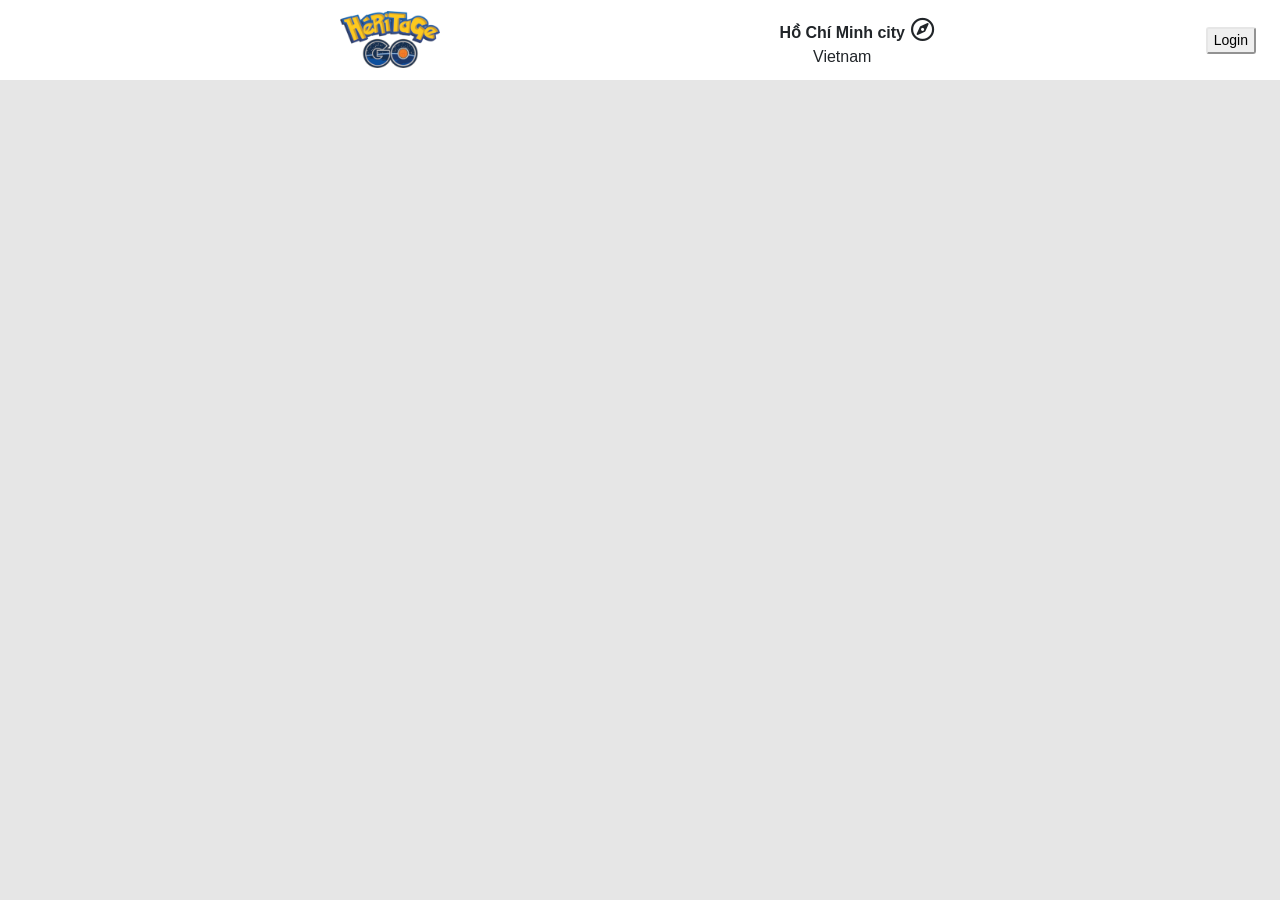
<file: heritage_go/index.html>
<!doctype html>
<html lang="en">
<head>
    <meta charset="UTF-8">
    <meta name="viewport"
          content="width=device-width, user-scalable=no, initial-scale=1.0, maximum-scale=1.0, minimum-scale=1.0">
    <meta http-equiv="X-UA-Compatible" content="ie=edge">
    <title>Héritage GO</title>
    <meta name="description" content="Héritage GO is the community for heritage lovers.">
    <link rel="shortcut icon" href="img/favicon-16x16.png" type="image/x-icon">
    <!--Font awsome-->
    <link rel="stylesheet" href="https://use.fontawesome.com/releases/v5.7.0/css/all.css"
    integrity="sha384-lZN37f5QGtY3VHgisS14W3ExzMWZxybE1SJSEsQp9S+oqd12jhcu+A56Ebc1zFSJ" crossorigin="anonymous">
    <!-- Latest compiled and minified CSS -->
    <link rel="stylesheet" href="https://maxcdn.bootstrapcdn.com/bootstrap/4.3.1/css/bootstrap.min.css">
    <!-- jQuery library -->
    <script src="https://ajax.googleapis.com/ajax/libs/jquery/3.4.1/jquery.min.js"></script>
    <!-- Popper JS -->
    <script src="https://cdnjs.cloudflare.com/ajax/libs/popper.js/1.14.7/umd/popper.min.js"></script>
    <!-- Latest compiled JavaScript -->
    <script src="https://maxcdn.bootstrapcdn.com/bootstrap/4.3.1/js/bootstrap.min.js"></script>
    <!--Main js-->
    <script src="./js/main.js"></script>
    <!--jquery-->
    <script src="https://code.jquery.com/jquery-3.3.1.min.js"
            integrity="sha384-tsQFqpEReu7ZLhBV2VZlAu7zcOV+rXbYlF2cqB8txI/8aZajjp4Bqd+V6D5IgvKT"
            crossorigin="anonymous"></script>
    <script src="./js/heritagego-service.1.0.0.js"></script>
    <!--Custom css-->
    <link rel="stylesheet" href="./css/main.css" /></link>
</head>
<body>
<header>
    <div></div>
    <div class="header__center">
        <!-- logo image -->
        <div class="header__logo">
            <img src="./img/heritagego_logo_128x73.png" alt="Héritage GO logo" class="header__logo__img">
        </div>
        <!-- text area -->
        <div class="header__area">
            <div class="header__name">
                <p><strong>Hồ Chí Minh city</strong></p>
                <p>Vietnam</p>
            </div>
            <!-- Compass -->
            <div class="header__compass"><i class="far fa-compass"></i></div>
        </div>
    </div>
    <div>
        <!-- Login Button -->
        <button type="button" class="login-button" data-toggle="modal" data-target="#login-screen">Login</button>
    </div>
</header>
<main>
    <!--Photo layout -->
    <div class="photo-layout" id="defaultPost" hidden>
        <!-- header -->
        <div class="layout-header">
            <!--Avatar image-->
            <img src="./mockup/mockup_avatar.png" alt="layout-avatar" class="avatar">
            <!--Image caption-->
            <div class="text-layout">
                <div class="text-info">
                    <p class="photo-text">
                        248A Nơ Trang Long, Phường 12, Bình Thạnh, Hồ Chí Minh 123 123 123 123 123 123 123 123
                    </p>
                    <form class="post-new-text" style="display:none">
                        <input type="text" class="form-control">
                    </form>
                    <button type="button" class="translate-icon post-translate translate-icon-shake translate-icon-noborder translate-button" id="translation" data-toggle="dropdown" aria-haspopup="true" aria-expanded="false">
                        <img src="./img/translate.png" alt="translation" class="translation">
                    </button>
                    <div class="dropdown-menu language-choice" aria-labelledby="dropdownMenuButton">
                        <a class="dropdown-item" href="#">English</a>
                        <a class="dropdown-item" href="#">France</a>
                        <a class="dropdown-item" href="#">Vietnamese</a>
                    </div>
                </div>
                <!--photo location and time-->
                <div class="text-time-location">
                    <div class="mr-4 photo-loc-time">
                        <i class="fas fa-map-marker-alt"></i> 
                        <span class="photo-area-name">Sai Gon Viet Nam</span>
                    </div>
                    <div class="photo-loc-time">
                       <i class="far fa-clock"></i> 
                       <spa class="photo-time">1965</span>
                    </div>
                </div>
            </div>
        </div>
        <!-- heritage images-->
        <img class="heritage-image" src="./img/maplestory-black-heaven.jpg" alt="">
        <!---->
        <div class="photo-widget">
            <div class="number-info">
                    <i class="fas fa-heart"></i><span class="count-like"></span>
            </div>
            <div class="number-info">
                <i class="fas fa-comment"></i><span class="count-comment"></span>
            </div>
            <div class="number-info">
                <i class="fas fa-camera"></i><span class="count-view"></span>
            </div>
            <div class="ml-auto photo-bookmark">
                <i class="fas fa-bookmark"></i><span class="check-bookmark"></span>
            </div>
        </div>
        <!--Photo comment section-->
        <div class="comment-section">
            <div class="input-place">
                <input type="text" class="form-control" placeholder="Write a comment">
                <button class="send-button">
                    <i class="fas fa-paper-plane"></i>
                </button>
            </div>
        </div>
    </div>
</main>
<!-- Login Modal -->
<div class="modal" id="login-screen">
    <div class="modal-content">
        <div class="modal-header">
            <h2 class="form-signin-heading">Log in</h2>
            <button type="button" class="close" data-dismiss="modal">&times;</button>
        </div>
        <div class="modal-body">
            <!--Login form-->
            <div class="modal-form">
                <input type="text" id="name" class="form-control" required>
                <label class="form-input" for="name"><b>Email address</b></label>
            </div>
            <!--password-->
            <div class="modal-form">
                <input type="password" id="password" class="form-control" required>              
                <label class="form-input" for="password"><b>Password</b></label>
                <button class="btn btn-light btn--showpassword" type="submit" onclick="show_password()">
                    <i class="fas fa-lock" id="password_button"></i>
                </button>
            </div>
        </div>     
        <div class="modal-footer"> 
            <button class="btn btn-lg btn-primary btn-block" type="submit">Login</button>
        </div> 
    </div>
</div>
</body>
</html>
</file>
<file: heritage_go/css/main.css>
body {
  background-color: #e6e6e6;
  font-family: Arial;
}

header {
    border: none;
    background-color: #ffffff;
    display: flex;
    align-items: center;
    width: 100%;
    height: 80px;
    position: fixed;
    z-index: 10;
    top: 0px;
}

header > div {
    flex: 1 1 0;
}

.header__center {
    flex: 0 1 600px;
    display: flex;
    justify-content: space-between;
}

.header__area {
    display: flex;
    align-items: first baseline;
}
.header__area p {
    margin: 0;
    text-align: center;
}


/* Heritage go logo */
.header__logo__img {
    background-color:white;
    height: auto;
    width: 100px;
    /* Transformation */
    transition: all .2s ease-out;
    transition-duration: 100ms;
    transform-origin: center;
    margin: auto;
}
.header__logo__img:hover {
    transform: scale(1.1)
}

/* Compass logo */
.fa-compass {
    font-size: 24px;
    margin: 6px;
    animation: spin 2s infinite linear;
}

@keyframes spin {
  from {
    transform: rotate(0deg);
  }
  to {
    transform: rotate(360deg);
  }
}

/* Login button */
.login-button {
    float: right;
    font-size: 14px;
    border-radius: 3px;
    border-color: #e6e6e6;
    text-align: center;
    margin: 24px;
}

/* Login modal */
.modal  {
    margin-top: 80px;
    margin-bottom: 80px;
}

.modal-body {
    padding-top: 0px !important;
    border-bottom: none;
}

.modal-content {
    max-width: 500px;
    padding: 15px 35px 45px;
    margin: 0 auto;
    background-color: #ffffff;
}

.modal-form {
    position: relative;
    margin-top: 1.5rem;
    border-style: None None solid None !important;
    border-bottom-width: 2px !important;
    border-color: #3b5998;
}

.modal-footer {
    border-top: none;
}

.form-input {
    position: absolute;
    top: 0;
    transition: all 200ms;
    opacity: 0.5;
  }
  
.form-control:focus + .form-input,
.form-control:valid + .form-input {
    font-size: 90%;
    transform: translate3d(0, -100%, 0);
    color: #3b5998;
    opacity: 1;
}
  
.form-control{
    padding: 0 0 0 0 !important;
    border-style: None None None None !important;
  }
  
.form-control:focus{
    box-shadow: None !important;
  }
  
.btn--showpassword{
    position: absolute;
    top: 0px;
    right: 0px;
    border: none;
    background-color: #ffffff;
    align-items: flex-end;
}

/* Main layout */
main {
    display: flex;
    flex-direction: column;
    align-items: center;
    width: 100%;
    margin-top: 100px;
}

.photo-layout {
    background: transparent;
    flex-direction: column;
    width: 600px;
    border: 1px solid #cfcfcf;
    border-radius: 5px;
    margin: 0 auto 20px;
}

.layout-header {
    display: flex;
    align-items: center;
    margin: 10px;
}

.avatar {
    width: auto;
    height: auto;
    max-width: 60px;
    max-height: 60px;
}

.text-layout {
    display: flex;
    flex-direction: column;
    justify-content: space-between;
    padding-left: 10px;
    padding-right: 5px;
}

.text-info {
    display: flex;
    align-items: center;
    justify-content: space-between;
}

.photo-text {
    color: #000000;
    align-self: flex-start;
    height: 40px;
    font-size: 1.25rem;
}

.translate-button {
    background-color: none;
    background: none;
    border: none;
}

.translation {
    width: 24px;
    height: 24px;
    animation: swing 0.4s infinite linear;
}

.text-time-location {
    display: flex;
    align-items: center;
}

.photo-loc-time {
    font-size: 14px;
}

@keyframes swing {
    from {transform: rotate(-20deg);}
    50% {transform: rotate(20deg);}
    to {transform: rotate(-20deg);}
}

.heritage-image {
    width: 100%;
    padding: 0;
}

.photo-widget {
    display: flex;
    align-items: center;
    padding-bottom: 8px;
    border-bottom: 1px solid #cfcfcf;
    margin-bottom: 0;
    margin: 10px
}

.number-info {
    margin-left: 4%;
    margin-right: 8%;
}

.photo-bookmark {
    margin-right: 4%;
}

.comment-section {
    background: transparent;
    padding: 2px 10px 2px 10px;
    margin: 10px;
    border: 1px solid #cfcfcf;
    border-radius: 20px;
}

.input-place {
    display: flex;
    padding: 0 1rem;
}

.send-button {
    background-color: Transparent;
    background-repeat:no-repeat;
    border: none;
    cursor:pointer;
    overflow: hidden;
    outline:none;
    margin-left: auto;
}

.fa-paper-plane {
    opacity: 0.5;
}
</file>
